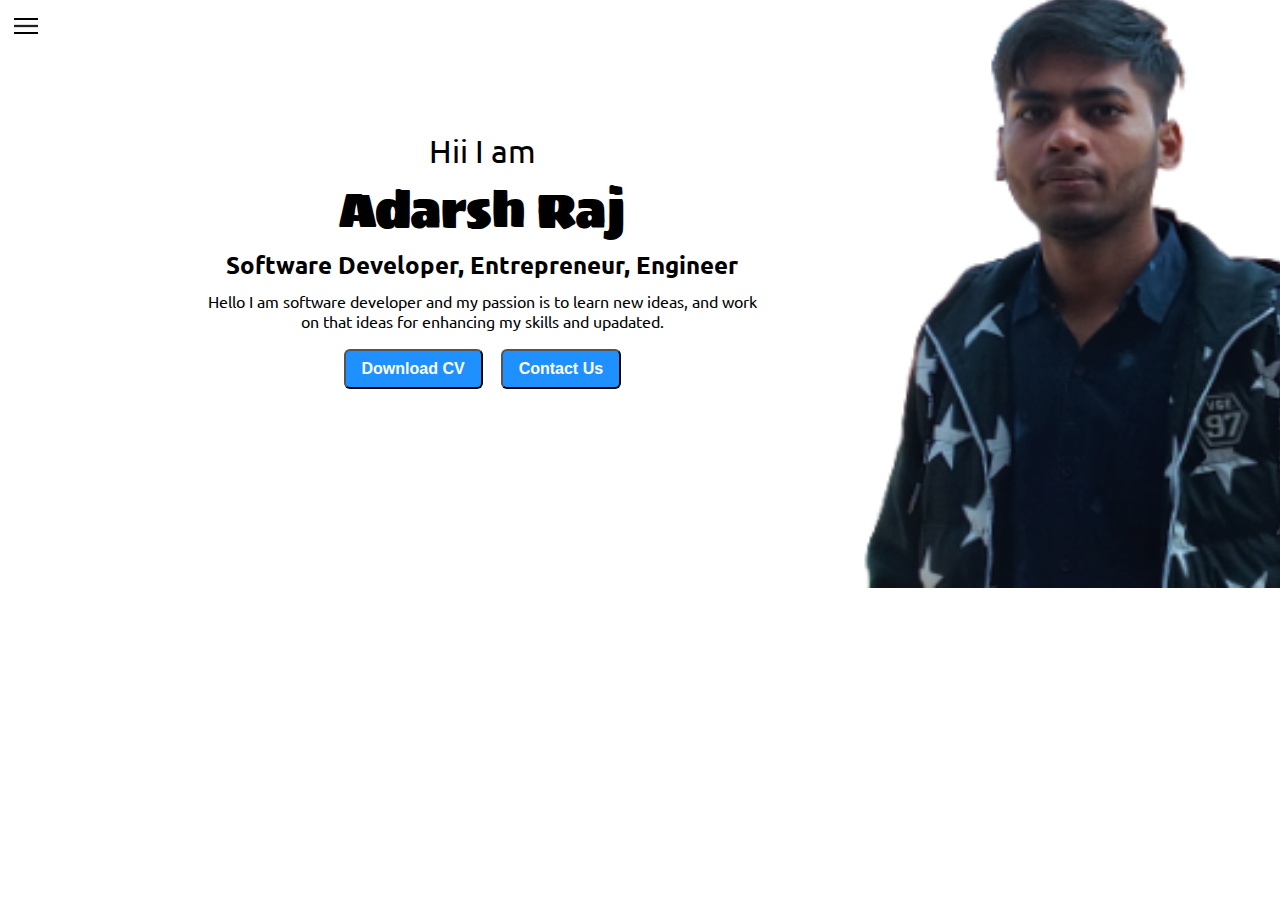
<file: index.html>
<!DOCTYPE html>
<html lang="en">
  <head>
    <meta charset="UTF-8" />
    <meta http-equiv="X-UA-Compatible" content="IE=edge" />
    <meta name="viewport" content="width=device-width, initial-scale=1.0" />
    <title>Adarsh - web developer, Programmer</title>
    <link rel="stylesheet" href="style.css" />
  </head>
  <body>
    <div class="container">
      <div class="sidebar sidebarGo">
        <nav>
          <ul>
            <li><a href="/"> Home</a></li>
            <li><a href="/intro.html"> My info.</a></li>
            <li><a href="/service.html"> Service</a></li>
            <li><a href="/blog.html"> Blog</a></li>
            <li><a href="/contact.html"> Contact me</a></li>
          </ul>
        </nav>
      </div>

      <div class="main">
        <div class="hamburger">
          <img class="ham" src="ham.png" alt="" width="32">
          <img class="cross" src="cross.png" alt="" width="32">
        </div>
        <div class="InfoContainer">
          <div class="devInfo">
            <div class="hello">Hii I am</div>
            <div class="name">Adarsh Raj</div>
            <div class="about">Software Developer, Entrepreneur, Engineer</div>
            <div class="aboutmore">
              Hello I am software developer and my
              passion is to learn new ideas, and work on that ideas for
              enhancing my skills and upadated.
            </div>
            <div class="btn">
              <a href="CV.txt" target="_blank"> <button>Download CV</button></a>
              <a href="contact.html"><button>Contact Us</button></a>
            </div>
          </div>

          <div class="devPic"><img src="image.png"/></div>
        </div>
      </div>
    </div>
  <script src="script.js"></script>
  </body>
</html>
</file>
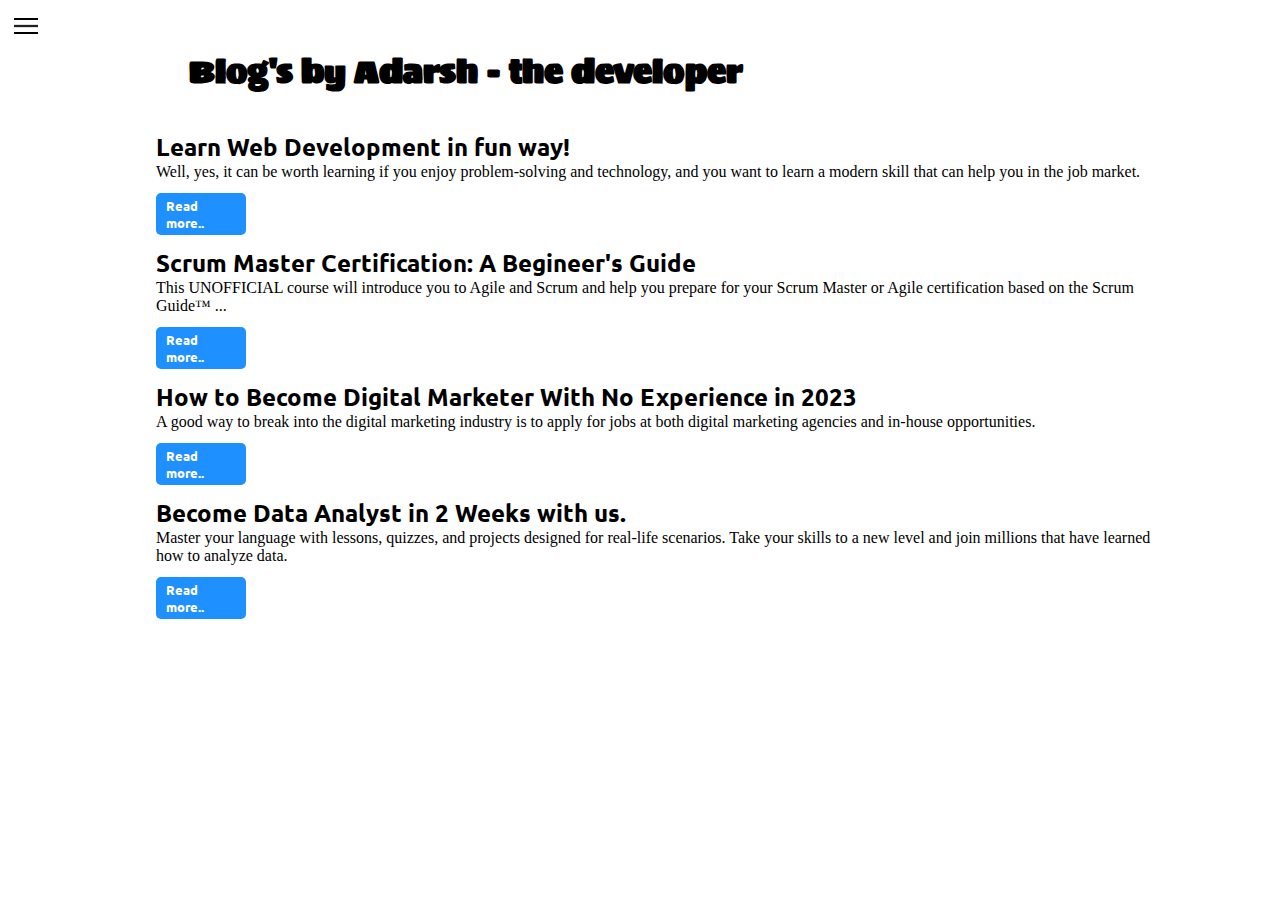
<file: blog.html>
<!DOCTYPE html>
<html lang="en">
<head>
    <meta charset="UTF-8">
    <meta http-equiv="X-UA-Compatible" content="IE=edge">
    <meta name="viewport" content="width=device-width, initial-scale=1.0">
    <title>Adarsh - web developer, Programmer</title>
    <link rel="stylesheet" href="style.css">
</head>
<body>
    <div class="container">
        <div class="sidebar sidebarGo">  
            <nav>
                <ul>
                    <li><a href="/"> Home</a></li>
                    <li><a href="/intro.html"> My info.</a></li>
                    <li><a href="/service.html"> Service</a></li>
                    <li><a href="/blog.html"> Blog</a></li>
                    <li><a href="/contact.html"> Contact me</a></li>
                </ul>
            </nav>
        </div>

        <div class="main">
            <div class="hamburger">
                <img class="ham" src="ham.png" alt="" width="32">
                <img class="cross" src="cross.png" alt="" width="32">
              </div>
            <div class="blogContainer">
                <h1>Blog's by Adarsh - the developer</h1>
                <div class="blogItem">
                    <h2>Learn Web Development in fun way!</h2>
                    <p>Well, yes, it can be worth learning if you enjoy problem-solving and technology, and you want to learn a modern skill that can help you in the job market.</p>
                    <div class="button">Read more..</div>
                </div>
                <div class="blogItem">
                    <h2>Scrum Master Certification: A Begineer's Guide</h2>
                    <p>This UNOFFICIAL course will introduce you to Agile and Scrum and help you prepare for your Scrum Master or Agile certification based on the Scrum Guide™ ...</p>
                    <div class="button">Read more..</div>
                </div>
                <div class="blogItem">
                    <h2>How to Become Digital Marketer With No Experience in 2023</h2>
                    <p>A good way to break into the digital marketing industry is to apply for jobs at both digital marketing agencies and in-house opportunities.</p>
                    <div class="button">Read more..</div>
                </div>
                <div class="blogItem">
                    <h2>Become Data Analyst in 2 Weeks with us.</h2>
                    <p>Master your language with lessons, quizzes, and projects designed for real-life scenarios. Take your skills to a new level and join millions that have learned how to analyze data.</p>
                    <div class="button">Read more..</div>
                </div>
            </div>
        </div>
    </div>
  <script src="script.js"></script>
</body>
</html>
</file>
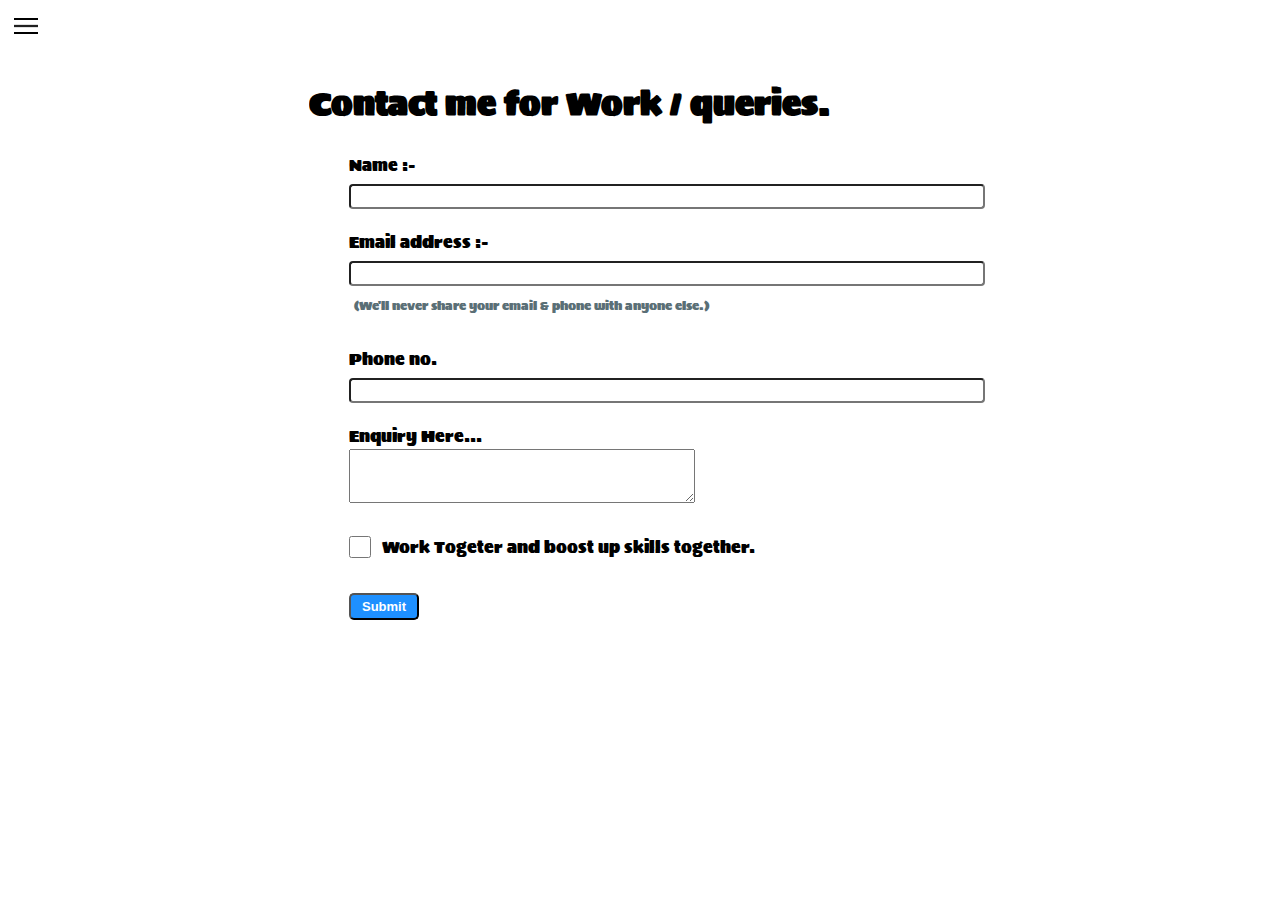
<file: contact.html>
<!DOCTYPE html>
<html lang="en">
  <head>
    <meta charset="UTF-8" />
    <meta http-equiv="X-UA-Compatible" content="IE=edge" />
    <meta name="viewport" content="width=device-width, initial-scale=1.0" />
    <title>Adarsh - web developer, Programmer</title>
    <link rel="stylesheet" href="style.css" />
  </head>
  <body>
    <div class="container">
      <div class="sidebar sidebarGo">
        <nav>
          <ul>
            <li><a href="/"> Home</a></li>
            <li><a href="/intro.html"> My info.</a></li>
            <li><a href="/service.html"> Service</a></li>
            <li><a href="/blog.html"> Blog</a></li>
            <li><a href="/contact.html"> Contact me</a></li>
          </ul>
        </nav>
      </div>

      <div class="main">
        <div class="hamburger">
          <img class="ham" src="ham.png" alt="" width="32">
          <img class="cross" src="cross.png" alt="" width="32">
        </div>
        <div class="contactform">
            <h1>Contact me for Work / queries.</h1>
          <form>
            <div class="mb-3">
              <label for="clientname" class="form-label">Name :-</label>
              <input type="name" class="form-control" id="clientname"/>
            </div>
            <div class="mb-3">
              <label for="clientemail" class="form-label">Email address :-</label>
              <input type="email" class="form-control" id="clientemail" aria-describedby="emailHelp"/>
              <div id="emailHelp" class="form-text">(We'll never share your email & phone with anyone else.)</div>
            </div>
            <div class="mb-3">
              <label for="clientphone" class="form-label">Phone no.</label>
              <input type="phone" class="form-control" id="clientphone"/>
            </div>
            <div class="enquiry">
              <label for="enquiry" class="form-label">Enquiry Here...</label>
              <textarea cols="10" rows="15" value="enquiry" ></textarea>
            </div>
            <div class="mb-3" id="form-check">
              <input type="checkbox" class="form-check-input" id="isclient"/>
              <label class="client-checkbox" for="isclient">Work Togeter and boost up skills together.
              </label>
            </div>
              <button type="submit" class="button">Submit</button>
          </form>
        </div>
      </div>
    </div>
  <script src="script.js"></script>
  </body>
</html>
</file>
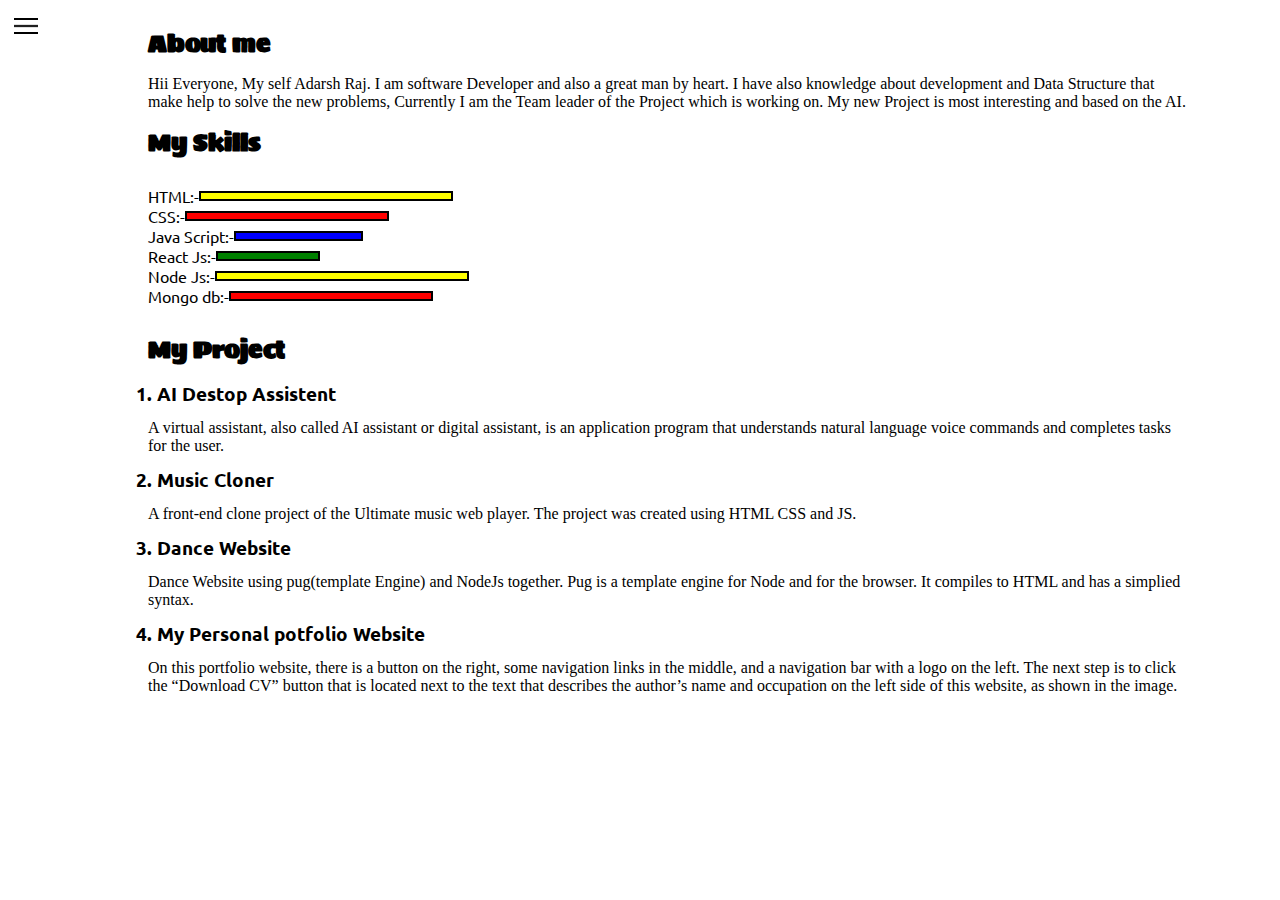
<file: intro.html>
<!DOCTYPE html>
<html lang="en">
<head>
    <meta charset="UTF-8">
    <meta http-equiv="X-UA-Compatible" content="IE=edge">
    <meta name="viewport" content="width=device-width, initial-scale=1.0">
    <title>Adarsh - web developer, Programmer</title>
    <link rel="stylesheet" href="style.css">
</head>
<body>
    <div class="container">
        <div class="sidebar sidebarGo">  
            <nav>
                <ul>
                    <li><a href="/"> Home</a></li>
                    <li><a href="/intro.html"> My info.</a></li>
                    <li><a href="/service.html"> Service</a></li>
                    <li><a href="/blog.html"> Blog</a></li>
                    <li><a href="/contact.html"> Contact me</a></li>
                </ul>
            </nav>
        </div>

        <div class="main">
            <div class="hamburger">
                <img class="ham" src="ham.png" alt="" width="32">
                <img class="cross" src="cross.png" alt="" width="32">
              </div>
            <div class="intro">
                <h2>About me</h2>
                <p>Hii Everyone, My self Adarsh Raj. I am software Developer and also a great man by heart. I have also knowledge about development and Data Structure that make help to solve the new problems, Currently I am the Team leader of the Project which is working on. My new Project is most interesting and based on the AI.</p>
                <h2>My Skills</h2>
                <div class="skillContainer">
                    <div class="skillItem"> HTML:- <div class="skill t1" ></div></div>
                    <div class="skillItem"> CSS:- <div class="skill t2" ></div></div>
                    <div class="skillItem"> Java Script:- <div class="skill t3" ></div></div>
                    <div class="skillItem"> React Js:- <div class="skill t4" ></div></div>
                    <div class="skillItem"> Node Js:- <div class="skill t1" ></div></div>
                    <div class="skillItem"> Mongo db:- <div class="skill t2" ></div></div>
                </div>
                <h2>My Project</h2>
                <div class="projectlist">
                    <div class="projctItem">
                        <h3 href="#">1. AI Destop Assistent</h3>
                        <p>A virtual assistant, also called AI assistant or digital assistant, is an application program that understands natural language voice commands and completes tasks for the user.
                        </p>

                        <h3 href="#">2. Music Cloner</h3>
                        <p>A front-end clone project of the Ultimate music web player. The project was created using HTML CSS
                            and JS.</p>

                        <h3 href="#">3. Dance Website</h3>
                        <p>Dance Website using pug(template Engine) and NodeJs together. Pug is a template engine for Node and
                            for the browser. It compiles to HTML and has a simplied syntax.</p>
                        
                        <h3 href="#">4. My Personal potfolio Website</h3>
                        <p>On this portfolio website, there is a button on the right, some navigation links in the middle, and a navigation bar with a logo on the left. The next step is to click the “Download CV” button that is located next to the text that describes the author’s name and occupation on the left side of this website, as shown in the image.</p>   
                        
                    </div>
                </div>
            </div>        
        </div>
    </div>
  <script src="script.js"></script>
</body>
</html>
</file>
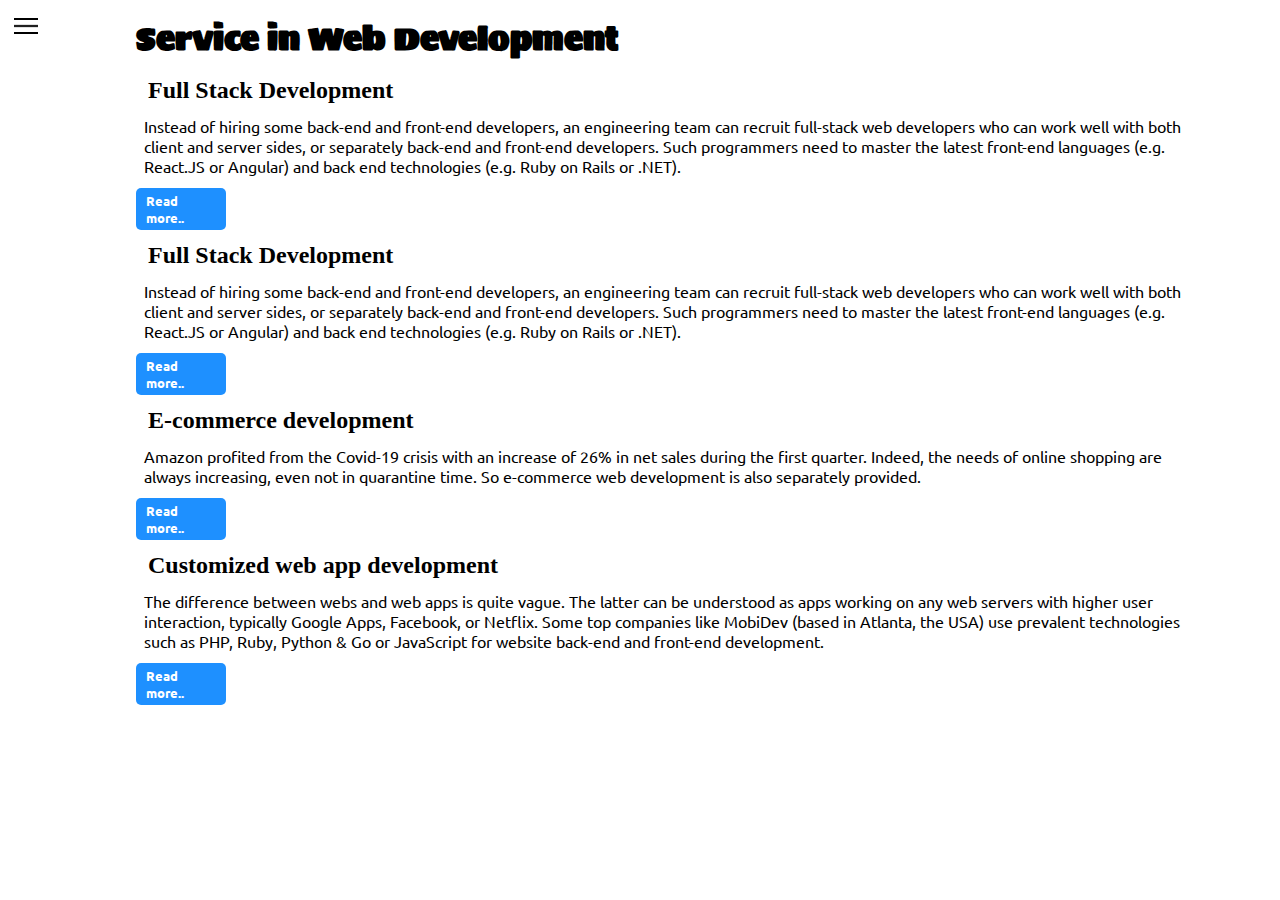
<file: service.html>
<!DOCTYPE html>
<html lang="en">
<head>
    <meta charset="UTF-8">
    <meta http-equiv="X-UA-Compatible" content="IE=edge">
    <meta name="viewport" content="width=device-width, initial-scale=1.0">
    <title>Adarsh - web developer, Programmer</title>
    <link rel="stylesheet" href="style.css">
</head>
<body>
    <div class="container">
        <div class="sidebar sidebarGo">  
            <nav>
                <ul>
                    <li><a href="/"> Home</a></li>
                    <li><a href="/intro.html"> My info.</a></li>
                    <li><a href="/service.html"> Service</a></li>
                    <li><a href="/blog.html"> Blog</a></li>
                    <li><a href="/contact.html"> Contact me</a></li>
                </ul>
            </nav>
        </div>

        <div class="main">
            <div class="hamburger">
                <img class="ham" src="ham.png" alt="" width="32">
                <img class="cross" src="cross.png" alt="" width="32">
            </div>
            <h1>Service in Web Development</h1>
            <div class="service">
                <div class="ser">
                    <h2>Full Stack Development</h2>
                        <p>Instead of hiring some back-end and front-end developers, an engineering team can recruit full-stack web developers who can work well with both client and server sides, or separately back-end and front-end developers. Such programmers need to master the latest front-end languages (e.g. React.JS or Angular) and back end technologies (e.g. Ruby on Rails or .NET).  </p>
                        <div class="button">Read more..</div>
                </div>
                <div class="ser">
                    <h2>Full Stack Development</h2>
                        <p>Instead of hiring some back-end and front-end developers, an engineering team can recruit full-stack web developers who can work well with both client and server sides, or separately back-end and front-end developers. Such programmers need to master the latest front-end languages (e.g. React.JS or Angular) and back end technologies (e.g. Ruby on Rails or .NET).  </p>
                        <div class="button">Read more..</div>
                </div>
                <div class="ser">
                    <h2>E-commerce development</h2>
                        <p>Amazon profited from the Covid-19 crisis with an increase of 26% in net sales during the first quarter. Indeed, the needs of online shopping are always increasing, even not in quarantine time. So e-commerce web development is also separately provided.  </p>
                        <div class="button">Read more..</div>
                </div>
                <div class="ser">
                    <h2>Customized web app development </h2>
                        <p>The difference between webs and web apps is quite vague. The latter can be understood as apps working on any web servers with higher user interaction, typically Google Apps, Facebook, or Netflix. Some top companies like MobiDev (based in Atlanta, the USA) use prevalent technologies such as PHP, Ruby, Python & Go or JavaScript for website back-end and front-end development.   </p>
                        <div class="button">Read more..</div>
                </div>
            </div>
        
        </div>
    </div>
  <script src="script.js"></script>
</body>
</html>
</file>
<file: style.css>
@import url('https://fonts.googleapis.com/css2?family=Oswald&family=Ubuntu:ital,wght@0,300;1,400&display=swap');
@import url('https://fonts.googleapis.com/css2?family=Oswald&display=swap');
@import url('https://fonts.googleapis.com/css2?family=Sigmar&display=swap');

*{
    margin: 0px;
    padding: 0px;
}

.sidebar{
    /* position: absolute; */
    background-color: rgb(128, 128, 128);
    color: aliceblue;
    font-family: 'Oswald', sans-serif;
    font-weight: bold;
    height: 100vh; 
    transition: transform 0.5s ease-in;
}

.sidebar li{
    color: white;
}

.sidebar nav{
    padding: 22px;
    margin: 13px;
}

.sidebar nav li{
    list-style: none;
    font-size: 24px;
    font-family: 'Ubuntu', sans-serif;
    padding: 15px 0px;
    font-weight: bold;
}

.sidebar nav li a{
    text-decoration: none;
    color: black;
}

.sidebar nav li a:hover{
    color: rgb(67, 64, 64);
    cursor: pointer;
}

.main{
    /* background-color: green; */
    font-family: 'Ubuntu', sans-serif;
    width: 83vw;
}

.container{
    display: flex;
}

.InfoContainer{
    /* background-color: red; */
    height: 42vh;
    width: 102vw;
    margin: 59px auto;
    display: flex;
    /* flex-direction: row-reverse; */
    /* justify-content: space-around; */
}

.devInfo{
    display: flex;
    margin: 70px;
    text-align: center;
    justify-content: center;
    flex-direction: column;
}

.devPic{
    margin: 5px 9px;
}
.hello{
    font-size: 2em;
}

.name{
    font-size: 3em;
    font-family: 'Sigmar', cursive;
}

.about{
    font-size: 1.5em;
    font-weight: bold;
}

.aboutmore{
    margin-top: 10px;
    font-size: 1em;
}

.btn{
    margin-top: 2.2em;
    font-size: 8px;
}

.btn button{
    padding: 9px 16px;
    border-radius: 6px;
    color: white;
    background-color: dodgerblue;
    font-weight: bold;
    font-size: 2em;
    margin: 0 8px;
    cursor: pointer;
}

.btn button:hover{
    background-color: white;
    color: dodgerblue;
}
.devPic img{
    height: 595px;
    margin: -83px 0px;
    width: 595px;
}

/* Contact container */

.contactform h1{
    font-family: 'Sigmar', cursive;
    /* text-align: center; */
    padding: 12px 0;
}

.contactform{
    padding: 3px 85px;
    margin: 50px 88px;
    font-family: 'Sigmar';
}

.contactform form div{
    padding: 10px 0; 
    display: flex;
    flex-direction: column;
}

.contactform form div input{
    /* width: 26vw; */
    border-radius: 4px;
    margin: 6px 0 0 0;
    padding: 3px;
}

.contactform form {
    margin: 0 40px;
}

#emailHelp{
    font-size: 12px;
    color: rgb(90, 111, 118);
    margin: 0 5px;
}

#form-check{
    flex-direction: row;
}

#form-check input{
    width: 22px;
    margin: 2px 0;
}

.enquiry{
    width: 27vw;
    height: 80px;
}

.client-checkbox{
    margin: 11px;
}

.button {
    padding: 4px 10px;
    border-radius: 5px;
    color: white;
    width: 70px;
    background-color: dodgerblue;
    font-weight: bold;
    font-size: 13px;
    margin: 12px 0px;
    cursor: pointer;
}
    
.button:hover{
    background-color: white;
    color: dodgerblue;
}


/* Blog container */

.blogContainer{
    margin: 20px;
}

.blogContainer h1{
    font-family: 'Sigmar', cursive;
    margin: 33px;
}

.blogItem p{
    font-family: initial;
}


/* My Info container */


.intro h2{
    margin: 12px;
    font-family: 'Sigmar', cursive;
}

.intro p{
    margin: 12px;
    font-family: initial;
}

.skillContainer{
    padding: 12px;
}

.skillItem{
    display: flex;
    align-items: center;
}

.skill{
    width: 256px;
    height: 6px;
    border: 2px solid black;
}

.t1{
    width: 250px;
    background-color: yellow;
}

.t2{
    width: 200px;
    background-color: red;
}

.t3{
    width: 125px;
    background-color: blue;
}

.t4{
    width: 100px;
    background-color: green;
}


/* Services */

.main{
    margin-left: 124px;
    padding: 12px;
}

.main h1{
    font-family: 'Sigmar', cursive;
}

.service h2{
    margin: 12px;
    font-family: cursive;
    font-size: 1.5em;
}

.service p{
    font-family: inherit;
    margin: 8px;
    font-size: 1em;
}



/* Hamburger */

.sidebarGo{
    transform: translate(-442px, 0px);
    position: absolute;
}

.hamburger{
    position: absolute;
    cursor: pointer;
    left: 10px;
    top: 10px;
}
.cross{
    margin-left: 112px;
}

@media (max-width: 1109px) {
    .button{
        font-size: 5px;
    }
    .devInfo{
        font-size: 10px;
    }
    .devPic{
        display: none;
    }
    .sidebar{
        position: absolute;
    }
    .intro, .contactform, .blogContainer{
        margin: 50px 8px;
    }
}
</file>
